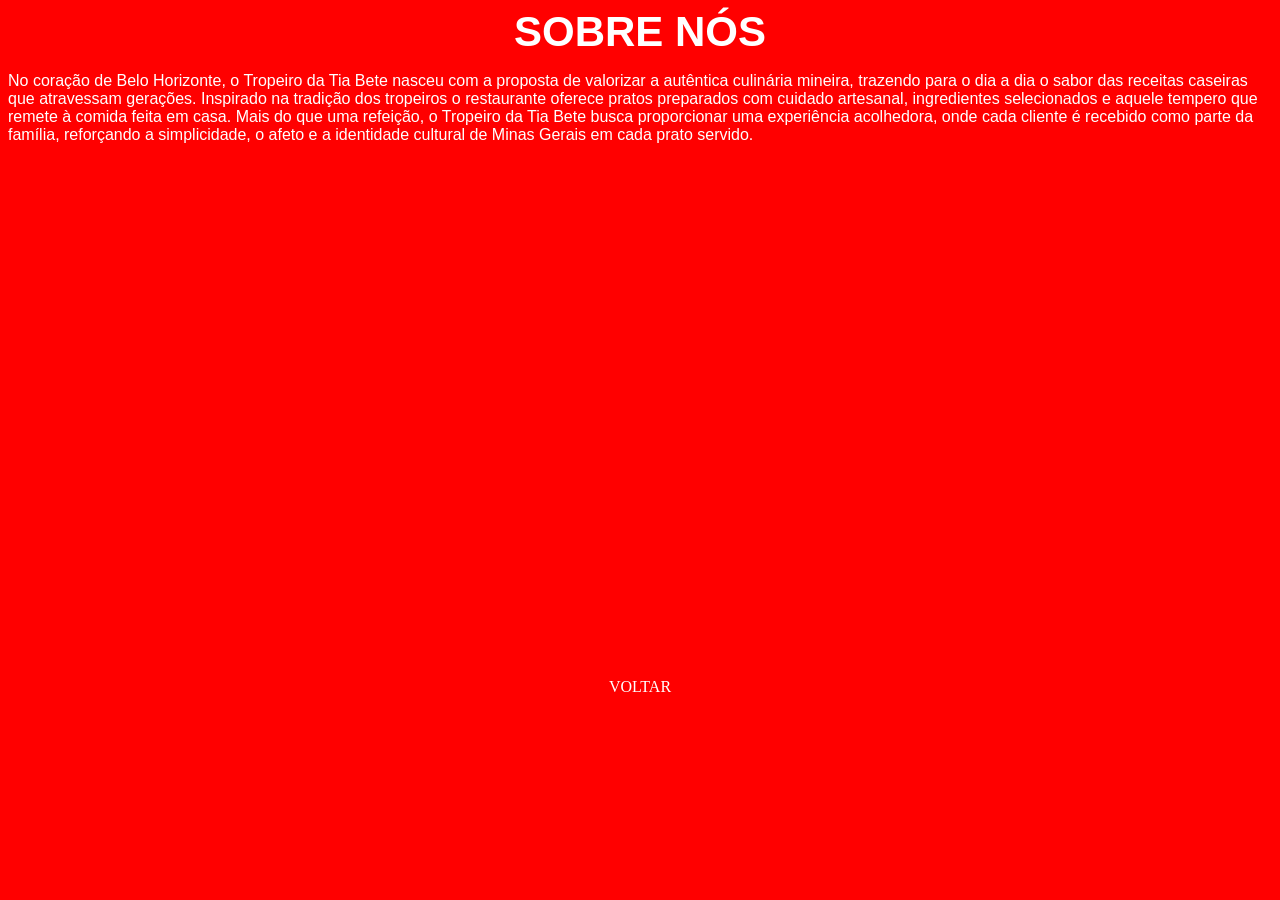
<file: public/paginasobre.html>
<!DOCTYPE html>
<html lang="en">
<head>
    <meta charset="UTF-8">
    <meta name="viewport" content="width=device-width, initial-scale=1.0">
    <link rel="stylesheet"href="Sobre.css">
</head>
<body>
    <h1>SOBRE NÓS</h1>
    <p>No coração de Belo Horizonte, o Tropeiro da Tia Bete nasceu com a proposta de valorizar a autêntica
         culinária mineira, trazendo para o dia a dia o sabor das receitas caseiras que atravessam gerações.
          Inspirado na tradição dos tropeiros  o restaurante oferece pratos preparados com cuidado artesanal, 
           ingredientes selecionados e aquele tempero que remete à comida feita em casa. Mais do que uma 
           refeição, o Tropeiro da Tia Bete busca proporcionar uma experiência acolhedora, onde cada cliente é 
           recebido como parte da família, reforçando a simplicidade, o afeto e a identidade cultural de 
            Minas Gerais em cada prato servido.</p></br>
    <div>
        <iframe src="https://www.google.com/maps/embed?pb=!1m18!1m12!1m3!1d3750.8085258763485!2d-44.01470640000001!3d-19.932472!2m3!1f0!2f0!3f0!3m2!1i1024!2i768!4f13.1!3m3!1m2!1s0xa697d55fe4e3ff%3A0xff2c939b788f60c!2sTropeiro%20da%20Tia%20Bete!5e0!3m2!1spt-BR!2sbr!4v1774025907369!5m2!1spt-BR!2sbr"
     width="600" height="450" style="border:0;" allowfullscreen="" loading="lazy" referrerpolicy="no-referrer-when-downgrade"></iframe></br>
    </div>
    <a href="index.html">VOLTAR</a>
</body>
</html>
</file>
<file: public/Sobre.css>
body{
    background-color: red;
}
h1{
    color: white;
    font-family: Arial, Helvetica, sans-serif;
    font-size: 42px;
    margin: 0 auto;
    display: flex;
    justify-content: center;
    align-items: center;
}
p{
    color: white;
    font-family: Arial, Helvetica, sans-serif;
    display: flex;
    justify-content: center;
    align-items: center;
}
div{
    font-family: Arial, Helvetica, sans-serif;
    display: flex;
    justify-content: center;
    align-items: center;
}
a{
    color:white;
    display:flex;
    justify-content: center;
    align-items: center;
    text-decoration: none;
    padding-top: 50px;
}
</file>
